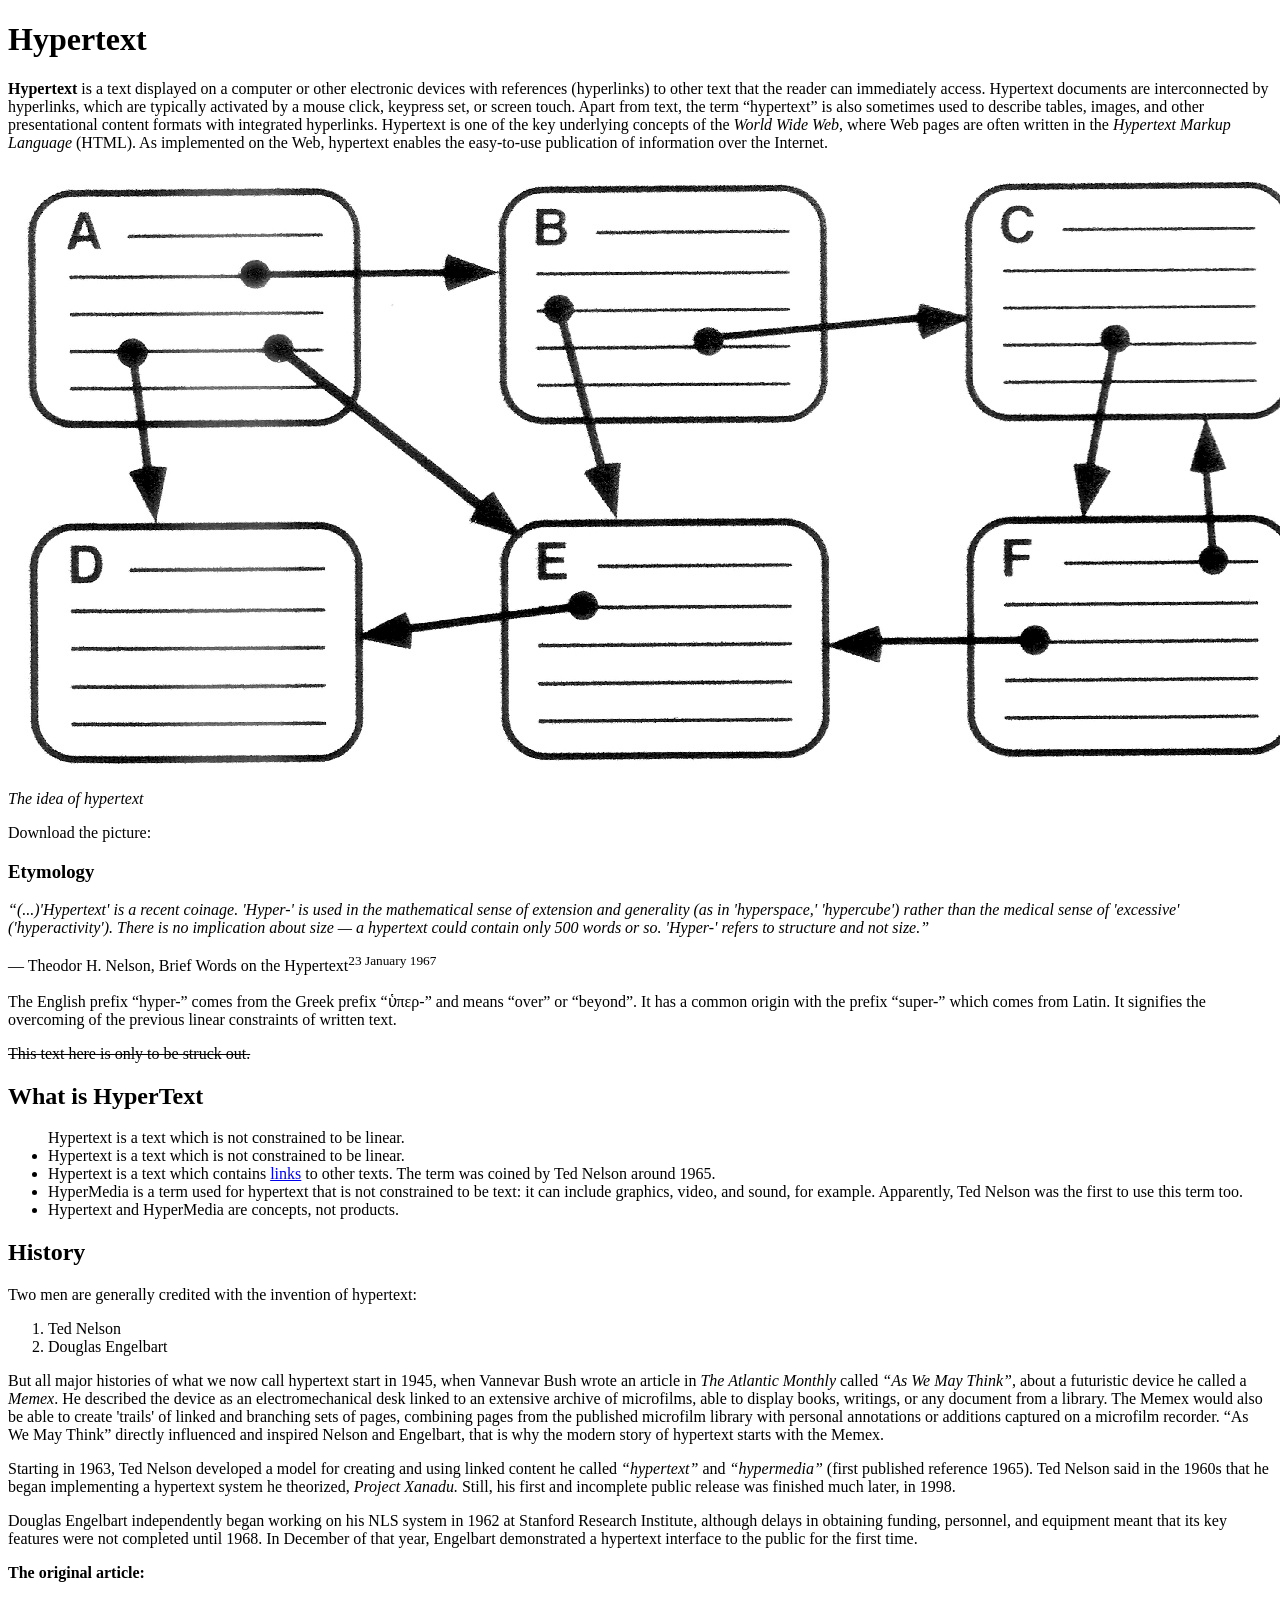
<file: les1_практична1/index.html>
<!DOCTYPE html>
<html lang="en">
<head>
    <meta charset="UTF-8">
    <title>Практична 1</title>
</head>
<body>
<h1>Hypertext</h1>
<p>
    <strong>Hypertext</strong> is a text displayed on a computer or other electronic devices with references
    (hyperlinks) to other text that the reader can immediately access. Hypertext documents are
    interconnected by hyperlinks, which are typically activated by a mouse click, keypress set, or
    screen touch. Apart from text, the term “hypertext” is also sometimes used to describe tables,
    images, and other presentational content formats with integrated hyperlinks. Hypertext is one of
    the key underlying concepts of the <em>World Wide Web</em>, where Web pages are often written in the
    <em>Hypertext Markup Language </em>(HTML). As implemented on the Web, hypertext enables the
    easy-to-use publication of information over the Internet.
</p>
<img src="hypertext1.jpg" alt="hypertext">
<em>The idea of hypertext</em>
<p>Download the picture:</p>
<a href="https://drive.google.com/file/d/1SdP7ZnqWL8qN5KZzfoZEawwFaAZGggVu/view?usp=sharing"></a>
<h3>Etymology</h3>
<em>“(...)'Hypertext' is a recent coinage. 'Hyper-' is used in the mathematical sense of extension and
    generality (as in 'hyperspace,' 'hypercube') rather than the medical sense of 'excessive'
    ('hyperactivity'). There is no implication about size — a hypertext could contain only 500 words
    or so. 'Hyper-' refers to structure and not size.”</em>
<p>— Theodor H. Nelson, Brief Words on the Hypertext<sup>23 January 1967</sup></p>
<p>The English prefix “hyper-” comes from the Greek prefix “ὑπερ-” and means “over” or “beyond”.
    It has a common origin with the prefix “super-” which comes from Latin. It signifies the
    overcoming of the previous linear constraints of written text.</p>
<s>This text here is only to be struck out.</s>
<h2>What is HyperText</h2>
<ul>Hypertext is a text which is not constrained to be linear.
    <li>Hypertext is a text which is not constrained to be linear.</li>
    <li>Hypertext is a text which contains <a href="https://www.w3.org/2003/glossary/#link">links</a> to other texts. The term was coined by Ted
        Nelson around 1965.</li>
    <li>HyperMedia is a term used for hypertext that is not constrained to be text: it can include
        graphics, video, and sound, for example. Apparently, Ted Nelson was the first to use this
        term too.</li>
    <li>Hypertext and HyperMedia are concepts, not products.</li>
</ul>
<h2>History</h2>
<p>Two men are generally credited with the invention of hypertext:</p>
<ol>
    <li>Ted Nelson</li>
    <li>Douglas Engelbart</li>
</ol>
<p>But all major histories of what we now call hypertext start in 1945, when Vannevar Bush wrote
    an article in <em>The Atlantic Monthly</em> called <em>“As We May Think”</em>, about a futuristic device he called a
    <em>Memex</em>. He described the device as an electromechanical desk linked to an extensive archive of
    microfilms, able to display books, writings, or any document from a library. The Memex would
    also be able to create 'trails' of linked and branching sets of pages, combining pages from the
    published microfilm library with personal annotations or additions captured on a microfilm
    recorder. “As We May Think” directly influenced and inspired Nelson and Engelbart, that is why
    the modern story of hypertext starts with the Memex.</p>
<p>Starting in 1963, Ted Nelson developed a model for creating and using linked content he called
<em>“hypertext”</em> and <em>“hypermedia”</em> (first published reference 1965). Ted Nelson said in the 1960s that
he began implementing a hypertext system he theorized, <em>Project Xanadu.</em> Still, his first and
incomplete public release was finished much later, in 1998.</p>
<p>Douglas Engelbart independently began working on his NLS system in 1962 at Stanford
    Research Institute, although delays in obtaining funding, personnel, and equipment meant that
    its key features were not completed until 1968. In December of that year, Engelbart
    demonstrated a hypertext interface to the public for the first time.</p>
<p><strong>The original article:</strong><a href="https://en.wikipedia.org/wiki/Hypertext"></a></p>
</body>
</html>
</file>
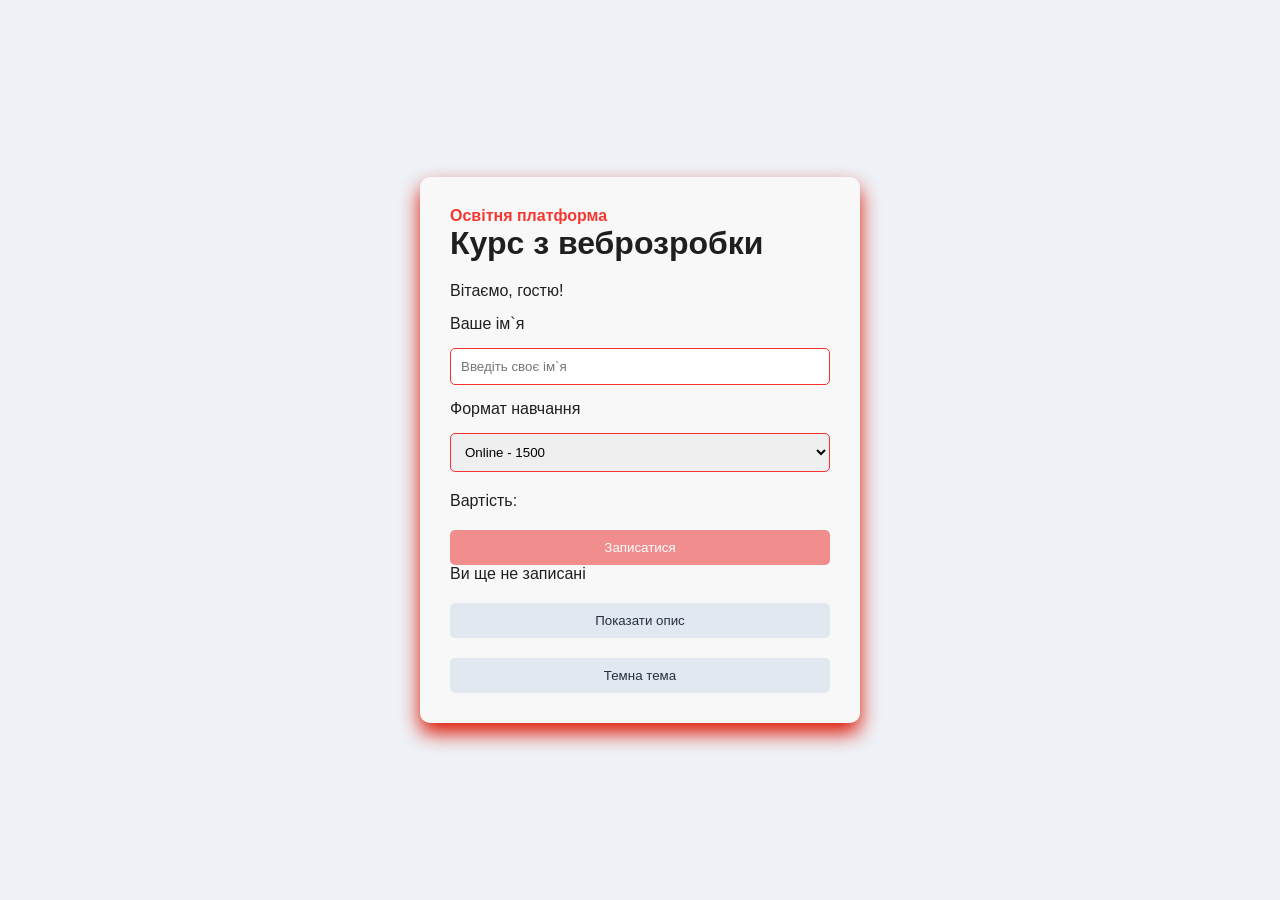
<file: pair_11/index.html>
<!DOCTYPE html>
<html lang="en">
<head>
    <meta charset="UTF-8">
    <title>Title</title>
    <link rel="stylesheet" href="style.css">
</head>
<body>
<main class="course-card" id="card">
    <p class="tag">Освітня платформа</p>
    <h1>Курс з веброзробки</h1>
    <p id="welcome">Вітаємо, гостю!</p>


    <label for="studentName">Ваше ім`я</label>
    <input id="studentName" type="text" placeholder="Введіть своє ім`я">

    <label for="format">Формат навчання</label>
    <select id="format">
        <option value="1500">Online - 1500</option>
        <option value="2000">Offline - 2000</option>
    </select>
    <p class="cost">Вартість: <strong id="strong"></strong></p>
    <button id="enrollBtn">Записатися</button>
    <p id="status">Ви ще не записані</p>

    <button id="detailsBtn" class="secondary">Показати опис</button>

    <p class="hidden" id="details">Практичний курс з вебпрограмування</p>

    <button id="themeBtn" class="secondary">Темна тема</button>
</main>

<script src="./script.js"></script>
</body>
</html>
</file>
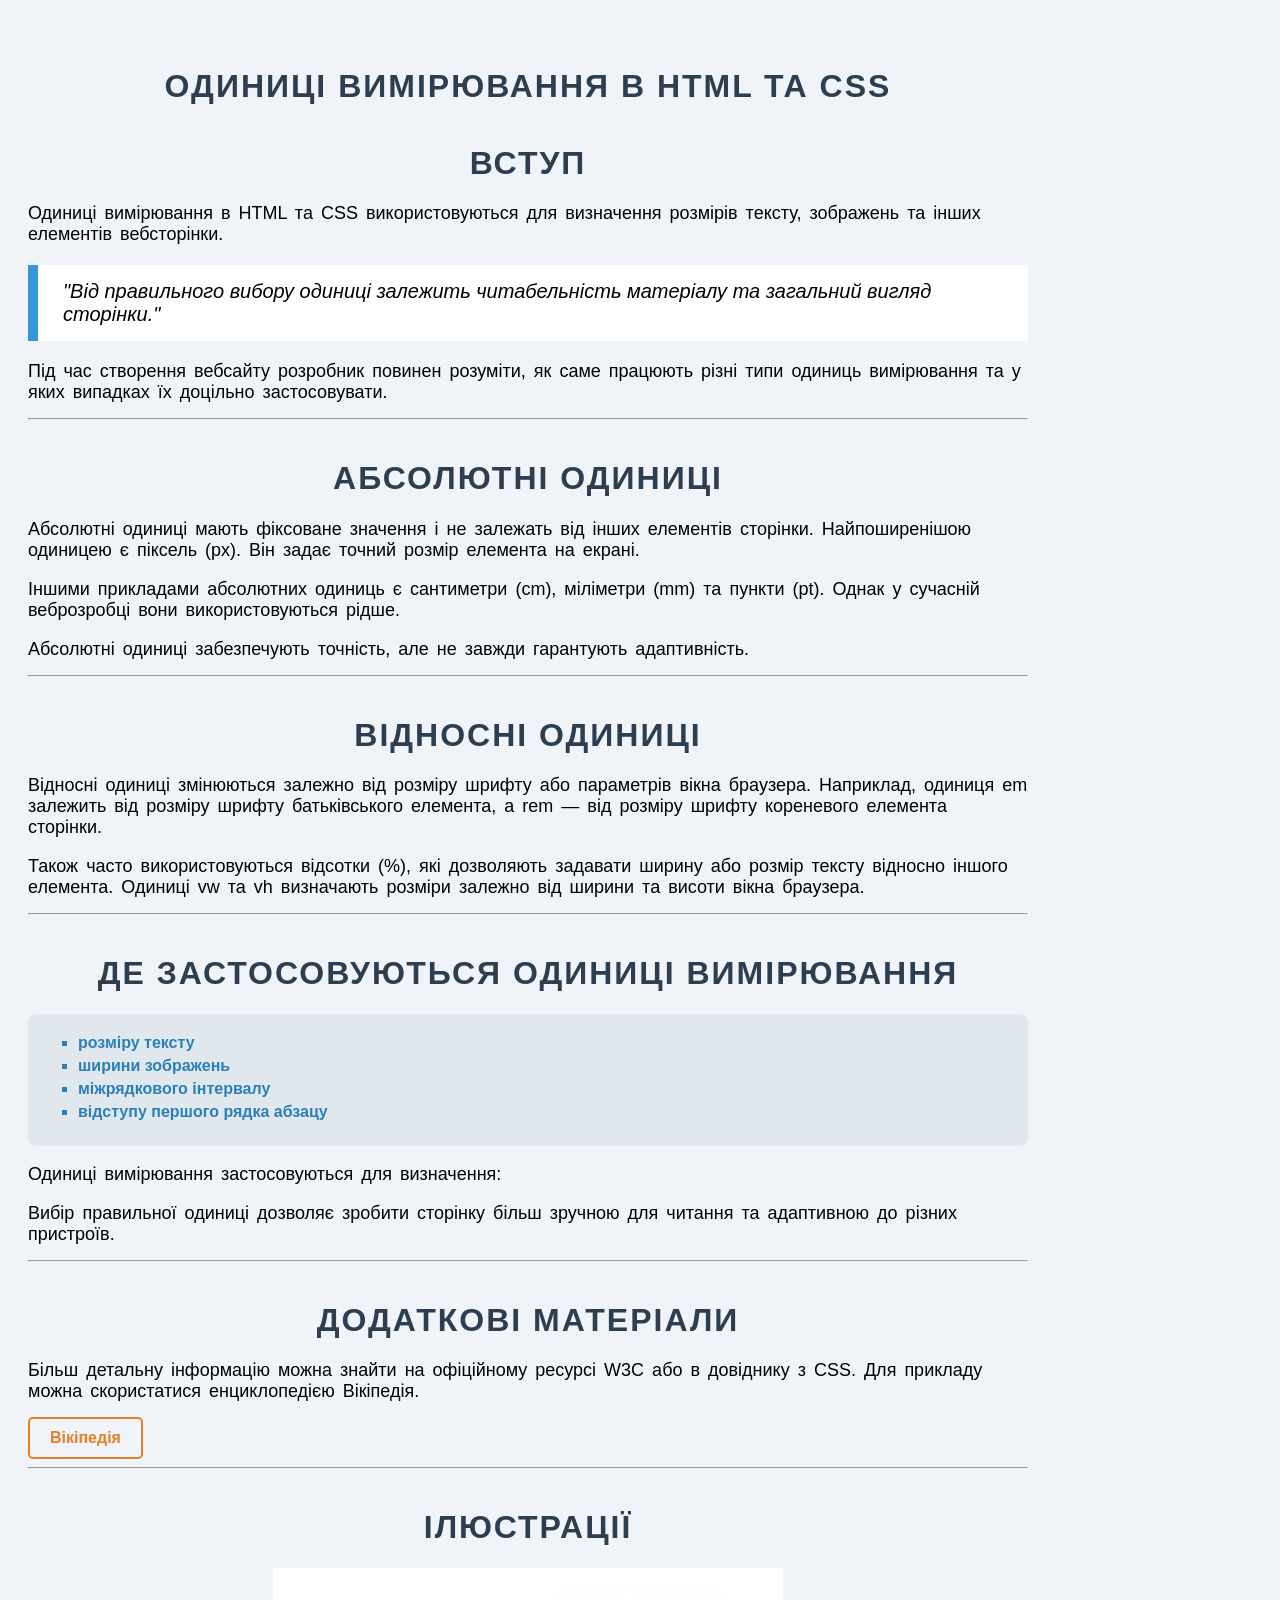
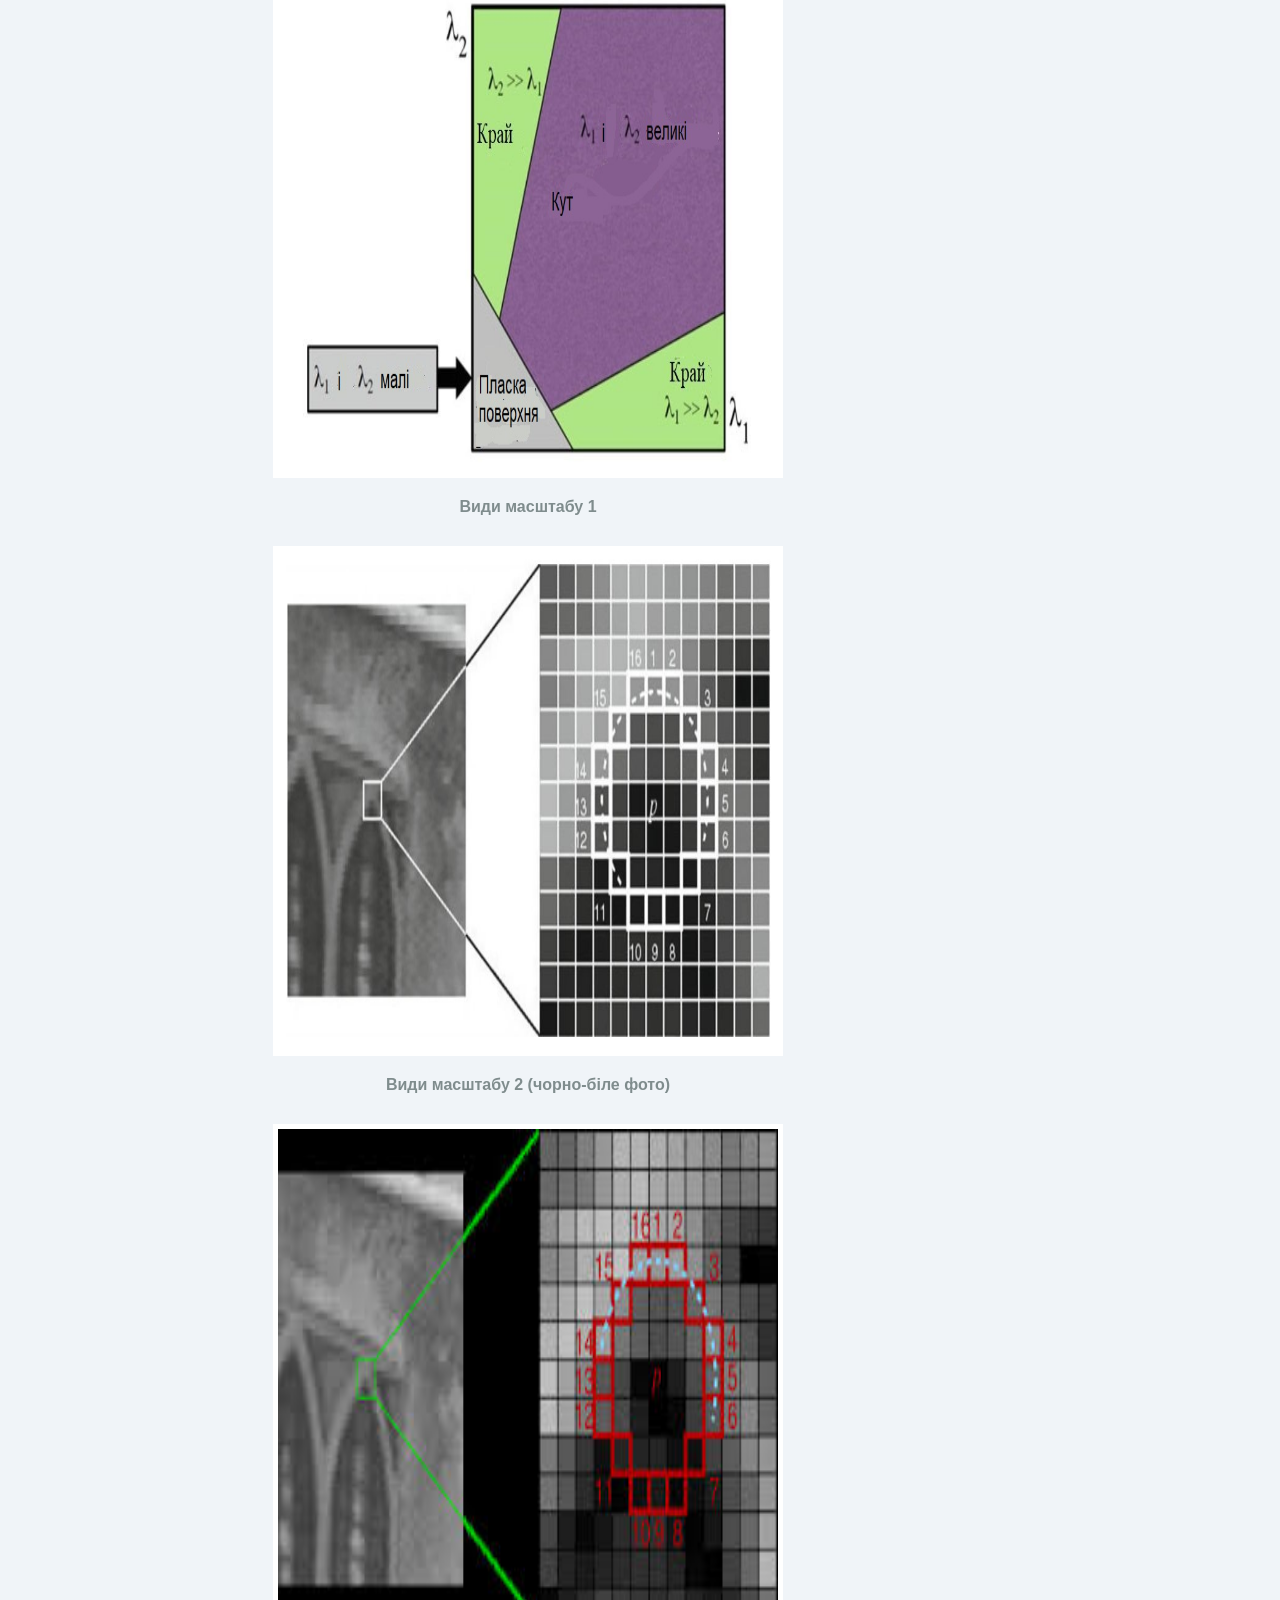
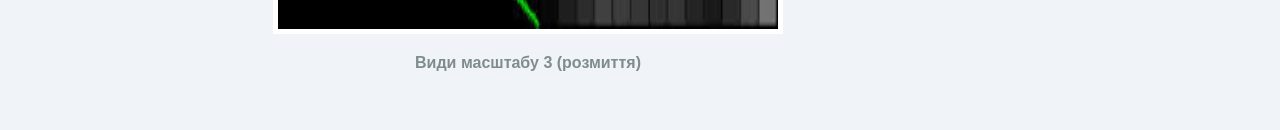
<file: практична2/index.html>
<!DOCTYPE html>
<html lang="en">
<head>
    <meta charset="UTF-8">
    <title>практична2</title>
    <link rel="stylesheet" href="style.css">
</head>
<body>
<!-- Паламарчук Катя — Практична №2 — CSS -->
<h1>Одиниці вимірювання в HTML та CSS</h1>
<h1>Вступ</h1>
<p>Одиниці вимірювання в HTML та CSS використовуються для визначення розмірів тексту, зображень та інших елементів вебсторінки.</p>
<blockquote>"Від правильного вибору одиниці залежить читабельність матеріалу та загальний вигляд сторінки."</blockquote>
<p>Під час створення вебсайту розробник повинен розуміти, як саме працюють різні типи одиниць вимірювання та у яких випадках їх доцільно застосовувати.</p>
<hr>
<h1>Абсолютні одиниці</h1>
<p>Абсолютні одиниці мають фіксоване значення і не залежать від інших елементів сторінки. Найпоширенішою одиницею є піксель (px). Він задає точний розмір елемента на екрані.
</p>
<p>Іншими прикладами абсолютних одиниць є сантиметри (cm), міліметри (mm) та пункти (pt). Однак у сучасній веброзробці вони використовуються рідше.</p>
<p>Абсолютні одиниці забезпечують точність, але не завжди гарантують адаптивність.
</p>
<hr>
<h1>Відносні одиниці</h1>
<p>Відносні одиниці змінюються залежно від розміру шрифту або параметрів вікна браузера. Наприклад, одиниця em залежить від розміру шрифту батьківського елемента, а rem — від розміру шрифту кореневого елемента сторінки.
</p>
<p>Також часто використовуються відсотки (%), які дозволяють задавати ширину або розмір тексту відносно іншого елемента. Одиниці vw та vh визначають розміри залежно від ширини та висоти вікна браузера.
</p>
<hr>
<h1>Де застосовуються одиниці вимірювання</h1>
<ul>
  <li> розміру тексту </li>
  <li> ширини зображень </li>
  <li> міжрядкового інтервалу </li>
  <li> відступу першого рядка абзацу </li>
</ul>
<p>Одиниці вимірювання застосовуються для визначення:
</p>
<p>Вибір правильної одиниці дозволяє зробити сторінку більш зручною для читання та адаптивною до різних пристроїв.
</p>
<hr>
<h1>Додаткові матеріали</h1>
<p>Більш детальну інформацію можна знайти на офіційному ресурсі W3C або в довіднику з CSS. Для прикладу можна скористатися енциклопедією Вікіпедія.
</p>
<a href="https://uk.wikipedia.org/wiki/%D0%93%D0%BE%D0%BB%D0%BE%D0%B2%D0%BD%D0%B0_%D1%81%D1%82%D0%BE%D1%80%D1%96%D0%BD%D0%BA%D0%B0">Вікіпедія</a>
<hr>
<h1>Ілюстрації</h1>
<figure>
  <img src="1.jpg" width="500px" height="500px">
  <figcaption>Види масштабу 1</figcaption>
</figure>
<figure>
  <img src="2.jpg" width="500", height="500">
  <figcaption>Види масштабу 2 (чорно-біле фото)</figcaption>
</figure>
<figure>
  <img src="3.jpg" width="500px" height="500px">
  <figcaption>Види масштабу 3 (розмиття)</figcaption>
</figure>
</body>
</html>
</file>
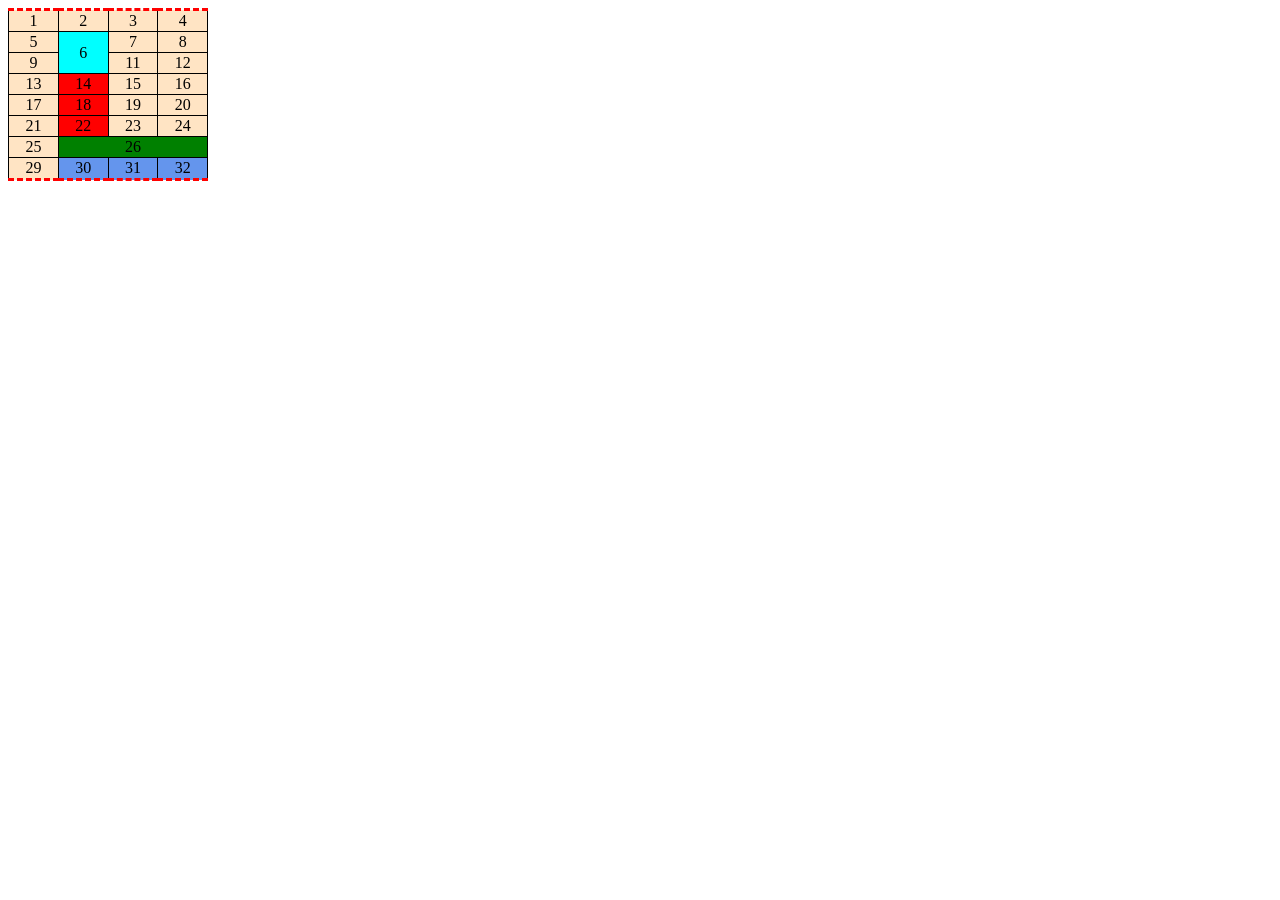
<file: таблиці/index.html>
<!DOCTYPE html>
<html lang="en">
<head>
    <meta charset="UTF-8">
    <title>практична3</title>
    <link rel="stylesheet" href="style.css">
</head>
<body>
<table>
    <tbody>
    <tr>
        <td bgcolor="#ffe4c4">1</td>
        <td bgcolor="#ffe4c4">2</td>
        <td bgcolor="#ffe4c4">3</td>
        <td bgcolor="#ffe4c4">4</td>
    </tr>
    <tr>
        <td bgcolor="#ffe4c4">5</td>
        <td rowspan="2" bgcolor="aqua">6</td>
        <td bgcolor="#ffe4c4">7</td>
        <td bgcolor="#ffe4c4">8</td>
    </tr>
    <tr>
        <td bgcolor="#ffe4c4">9</td>
        <td bgcolor="#ffe4c4" >11</td>
        <td bgcolor="#ffe4c4">12</td>
    </tr>
    <tr>
        <td bgcolor="#ffe4c4">13</td>
        <td bgcolor="red">14</td>
        <td bgcolor="#ffe4c4">15</td>
        <td bgcolor="#ffe4c4">16</td>
    </tr>
    <tr>
        <td bgcolor="#ffe4c4">17</td>
        <td bgcolor="red">18</td>
        <td bgcolor="#ffe4c4">19</td>
        <td bgcolor="#ffe4c4">20</td>
    </tr>
    <tr>
        <td bgcolor="#ffe4c4">21</td>
        <td bgcolor="red">22</td>
        <td bgcolor="#ffe4c4">23</td>
        <td bgcolor="#ffe4c4">24</td>
    </tr>
    <tr>
        <td bgcolor="#ffe4c4">25</td>
        <td colspan="3" bgcolor="green">26</td>
    </tr>
    <tr>
        <td bgcolor="#ffe4c4">29</td>
        <td bgcolor="#6495ed">30</td>
        <td bgcolor="#6495ed">31</td>
        <td bgcolor="#6495ed">32</td>
    </tr>
    </tbody>
</table>
</body>
</html>
</file>
<file: pair_11/style.css>
*{
    box-sizing: border-box;
    margin: 0;
    padding: 0;
}
body{
    min-height: 100vh;
    display: flex;
    flex-direction: column;
    align-items: center;
    justify-content: center;
    font-family: 'Montserrat', sans-serif;
    background: #eef2f7;
    color: #201f1f;
}
.course-card{
    width: min(440px, 90vh);
    padding: 30px;
    background: #f8f8f8;
    border-radius: 10px;
    box-shadow: 0 10px 20px rgba(220,21,0,21.65);
}
.tag{
    font-weight: bold;
    color: #f43830;
}
label{
    display: block;
    margin: 15px 0;
}
input, select, button{
    width: 100%;
    padding: 10px;
    border-radius: 5px;
}
input, select{
    border: 1px solid #f43030;
}
button{
    margin-top: 20px;
    border: none;
    background: #f18d8d;
    color: #fff;
    cursor: pointer;
}
.secondary{
    background: #e2e8f0;
    color: #243041;
}
.hidden{
    display: none;
}
.success{
    font-weight: bold;
    color: #e42a2a;
}
.dark{
    background: #1e293b;
    color: #eaeaea;
}
.dark, .success{
    background: #475569;
    color: #ffffff;
}
#welcome{
    margin-top: 20px;
}
#welcome, .cost{
    margin-top: 20px;
}
</file>
<file: практична2/style.css>
body {
    background-color: #f0f4f8;
    font-family: 'Arial', sans-serif;
    max-width: 1000px;
    padding: 20px;
}

h1 {
    color: #2c3e50;
    text-align: center;
    text-transform: uppercase;
    letter-spacing: 2px;
    margin-top: 40px;
}

p {
    font-size: 18px;
    word-spacing: 3px;
    margin-bottom: 15px;
}

blockquote {
    background: #ffffff;
    border-left: 10px solid #3498db;
    margin: 20px 0;
    padding: 15px 25px;
    font-style: italic;
    font-size: 20px;
}

ul {
    background: #e1e8ed;
    padding: 20px 50px;
    border-radius: 8px;
    list-style-type: square;
}

ul li {
    font-weight: bold;
    color: #2980b9;
    margin-bottom: 5px;
}

a {
    display: inline-block;
    color: #e67e22;
    text-decoration: none;
    font-weight: bold;
    border: 2px solid #e67e22;
    padding: 10px 20px;
    border-radius: 5px;
    transition: all 0.3s ease;
}

img {
    display: block;
    margin: 20px auto;
    border: 5px solid white;
}

figure {
    text-align: center;
    font-weight: bold;
    color: #7f8c8d;
    margin-bottom: 30px;
}
</file>
<file: таблиці/style.css>
table, td{
    border-collapse: collapse;
    border: 1px solid black;
}
table{
    border-top: red dashed;
    border-bottom: red dashed;
    width: 200px;
    text-align: center;
}
</file>
